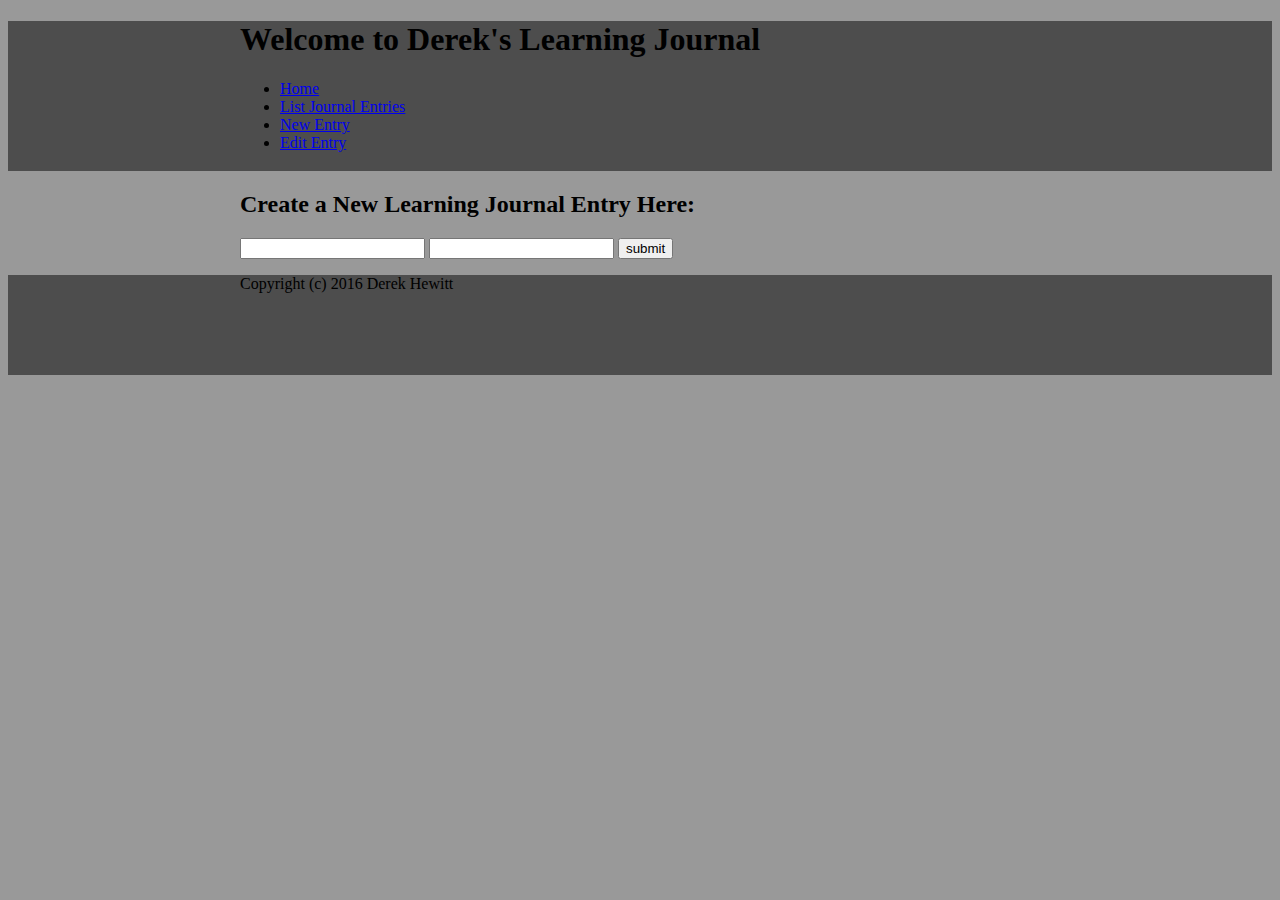
<file: learning_journal/templates/form.html>
<!DOCTYPE html>
<html>
    <head>
        <link rel="stylesheet" href="../static/style.css">
        <title>Derek's Learning Journal</title>
    </head>
    <body>
        <header>
            <div class="header_inner">
                <h1>Welcome to Derek's Learning Journal</h1>
                <nav>
                    <ul>
                        <li><a href="/">Home</a></li>
                        <li><a href="/detail">List Journal Entries</a></li>
                        <li><a href="/form">New Entry</a></li>
                        <li><a href="/edit">Edit Entry</a></li>
                    </ul>
                </nav>
            </div>
        </header>
        <main>
            <h2>Create a New Learning Journal Entry Here:</h2>
            <form action="" method="post">
                <input type="text" length="40">
                <input class="form_large_textbox" type="text">
                <input type="submit" value="submit">
            </form>
        </main>
        <footer>
            <div class="footer_inner">
                <p>Copyright (c) 2016 Derek Hewitt</p>
            </div>
        </footer>
    </body>
</html>
</file>
<file: learning_journal/static/style.css>
body {
    background-color: #999999;
}

header {
    min-height: 150px;
    background-color: #4d4d4d
}

.header_inner {
    margin: 0 auto;
    width: 800px;
}

main {
    margin: 0 auto;
    width: 800px;
}

footer {
    min-height: 100px;
    background-color: #4d4d4d
}

.footer_inner {
    margin: 0 auto;
    width: 800px;
}
</file>
